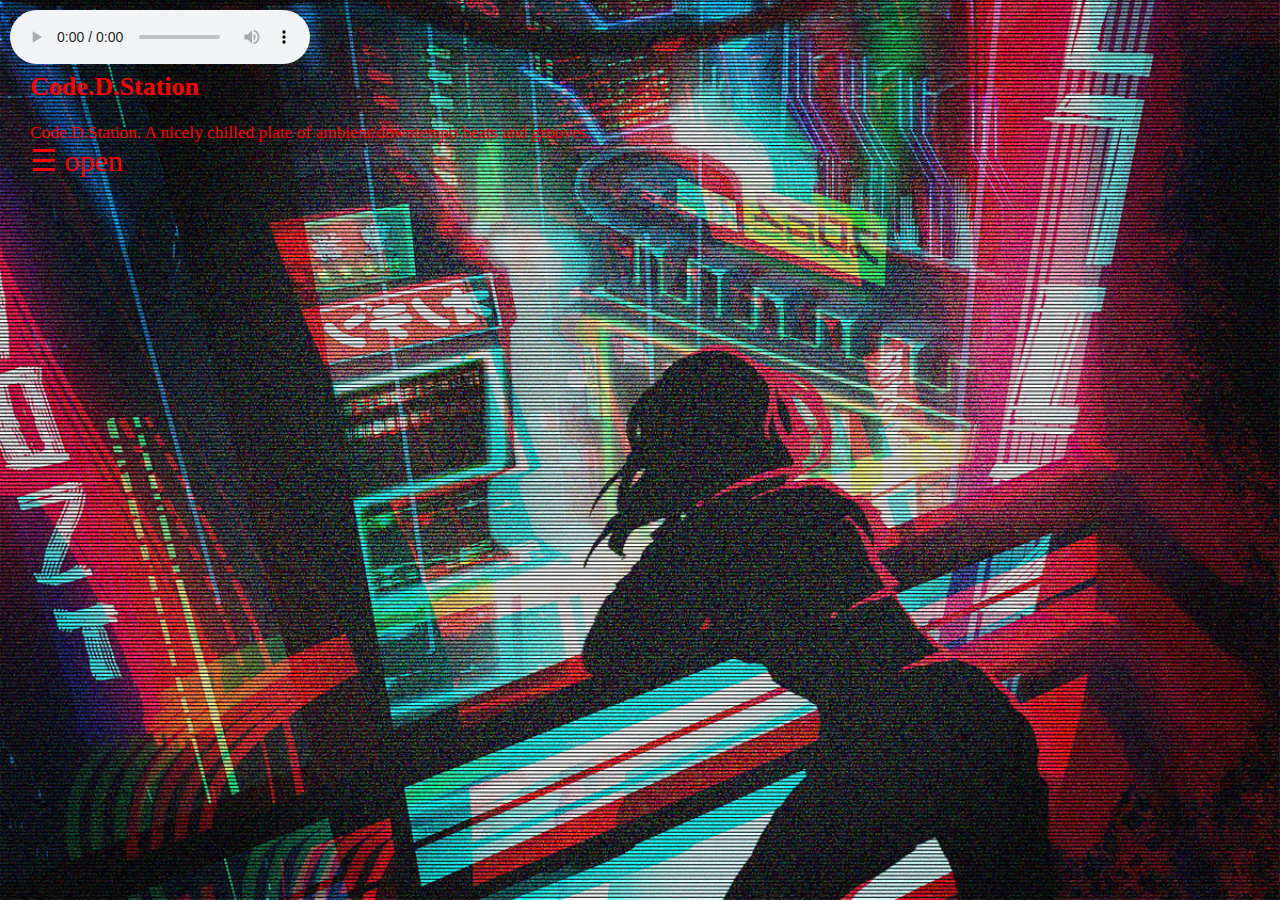
<file: index.html>
<!DOCTYPE html>
<html>
<head>
	<style>
	a {
		background-image: url(./bartags7.gif);
	}
	body {
		background: url(./background.jpg) no-repeat center center fixed;
    		-webkit-background-size: cover;
    		-moz-background-size: cover;
    		-o-background-size: cover;
    		background-size: cover;
    		height: 100%;
    		overflow: hidden;
	}

	</style>
	<title>Code.D.Station</title>
	<link href="index.css" rel="stylesheet">
</head>
<body>
<!-- About me Section start -->
<div id ="content">
	<div id="player">
		<!-- Some Music for fun -->
		<audio autoplay controls>
		<source src="http://ice1.somafm.com/groovesalad-256-mp3" type="audio/mpeg">
		</audio>
	</div>
</div>
<div id="mySidenav" class="sidenav">
	<a href="javascript:void(0)" class="closebtn"
onclick="closeNav ()">&times;</a>
	<a href="cliQ.html">CliqHop</a>
	<a href="dub.html">Dub</a>
</div>
<!-- Use any element to open the sidenav -->
<span onclick="openNav ()">open</span>
<div id="main">
	<h2><font color="red">Code.D.Station</font></h2>
	<p><font color="red">Code.D.Station. A nicely chilled plate of
		ambient/downtempo beats and grooves.</font></p>
	<span style="font-size:30px;cursor:pointer;color:red;"
	onclick="openNav()">&#9776; open</span>
</div>
<script>
function openNav() {
	document.getElementById("mySidenav").style.width = "250px";
	document.getElementById("main").style.marginLeft = "250px";
}
function closeNav() {
    document.getElementById("mySidenav").style.width = "0";
    document.getElementById("main").style.marginLeft = "0";
}
</script>
<!-- About me section end -->
</body>
</html>
</file>
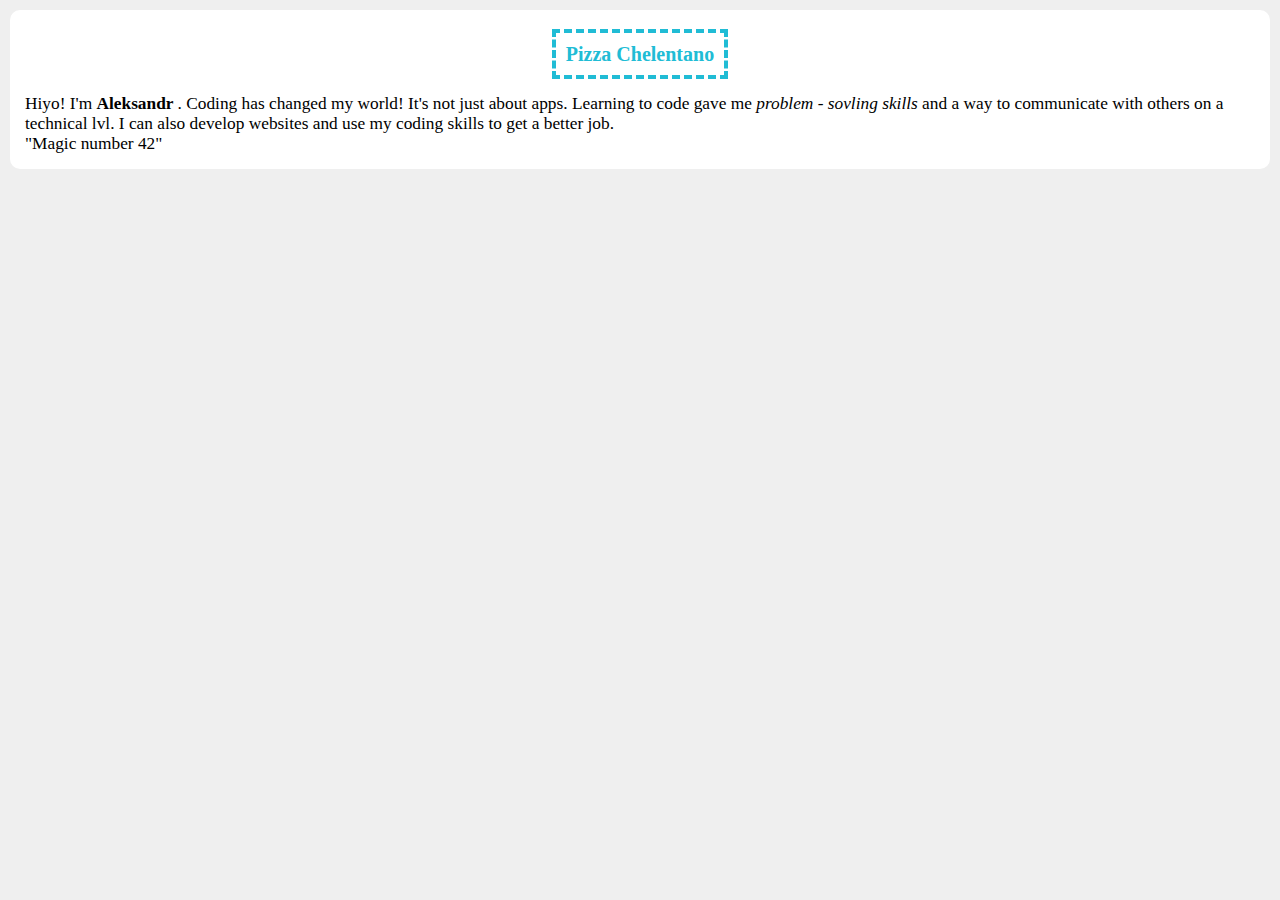
<file: site.html>
<!DOCTYPE html>
<html>
 <head>
   <title>My Blog</title>
   <link href="myBlog.css" rel="stylesheet">
  </head>
  <body>
   <!-- About me Section start -->
   <div class="section">
    <h1><span>Pizza Chelentano</span></h1>
	<p>
	 Hiyo! I'm <strong> Aleksandr </strong>. Coding has changed my world! It's not just about apps.
	 Learning to code gave me <i> problem - sovling skills</i> and a way to communicate with 
	 others on a technical lvl. I can also develop websites and use my coding skills to get a
	 better job. 
	</p>
	<p clas="quote">"Magic number 42"</p>
	</div>
	<!-- About me section end -->
   </body>	
</html>
</file>
<file: index.css>
#content {width:10px; height:10px position: relative;}
#player	{width:300px; height:100px; position: absolute; left:10px;top:10px;}
.sidenav {
	height: 100%; /* 100% Full-height */
	width: 0; /* 0 width - change this with JavaScript */
	position: fixed; /* Stay in place */
	z-index: 1; /* Stay on top */
	left: 0;
	background-color: #111; /* Black */
	overflow-x: hidden; /* Disable horizontal scroll */
	padding-top: 60px; /* Place content 60px from the top */
	transition: 0.5s; /* 0.5 second transition effect to slide in the sidenav */
}
/* The navigation menu links */
.sidenav a {
	padding: 8px 8px 8px 32px;
	text-decoration: none;
	font-size: 25px;
	color: #818181;
	display: block;
	transition: 0.3s;
}
/* When you mouse over the navigation links, change their color */
.sidenav a:hover {
	color: #f1f1f1;
}
/* Position and style the close button (top right corner) */
.sidenav .closebtn {
	position: absolute;
	top: 0;
	right: 0px;
	font-size: 28px;
	margin-left: 50px;
}
/* Style page content - use this if you want to push the page content to the
right when you open the side navigation */
#main {
	transition: margin-left .5s;
	padding: 20px;
}
/* On smaller screens, where height is less that 450px, change the style of the
sidenav (less padding and a smaller font-size) */
@@media screen and (max-height: 450px) {
	.sidenav {padding-top: 15px;}
	.sidenav a {font-size: 18px;}
}
html {
	 margin: 0;
	 padding: 0;
}
body {
     font-family: 'Handlee',cursive;
     font-size: 13pt;
     background-color: #efefef;
     padding: 10px;
     margin: 0;
}
h1 {
     font-size: 15pt;
	 color: #20bcd5;
	 text-align: center;
	 padding: 18px 0 18px 0;
	 margin: 0 0 10px 0;
}
h1 span {
     border: 4px dashed #20bcd5;
     padding: 10px;
}
p {
    padding: 0;
    margin: 0;
}
</file>
<file: myBlog.css>
html {
	 margin: 0;
	 padding: 0;
}
body {
     font-family: 'Handlee',cursive;
     font-size: 13pt;
     background-color: #efefef;
     padding: 10px;
     margin: 0;
}
h1 {
     font-size: 15pt;
	 color: #20bcd5;
	 text-align: center;
	 padding: 18px 0 18px 0;
	 margin: 0 0 10px 0;
}
h1 span {
     border: 4px dashed #20bcd5;
     padding: 10px;
}
p {
    padding: 0;
    margin: 0;
}
.img-circle {
	border: 3px solid white;
	border-radius: 50%;
}
.section {
	background-color: #ffff;
	padding: 15px;
	margin-bottom: 10px;
	border-radius: 10px;
}
#header {
	background-image: url("https://www.sololearn.com/Uploads/header.jpg");
	background-size: cover;
}
#header img {
	display: block;
	width: 80px;
	height: 80px;
	margin: auto;
}	
#header p {
	font-size: 25pt;
	color: #3b464c;
	padding-top: 5px;
	margin: 0;
	font-weight: bold;
	text-align: center;
}
.quote {
	font-size: 12pt;
	text-align: right;
	margin-top: 10px;
}
table {
	width: 100%
}
table, th, td {
	border: 2px solid #cecece;
	border-collapse: collapse;
	text-align: center;
	table-layout: fixed;
}
.selected {
	background-color: #f3648;
	font-weight: bold;
	color: white;
}
li {
	margin-bottom: 15px;
	font-weight: bold;
}
progress {
	width: 70%;
	height: 20px;
	color: #3fb6b2;
	background: #efefef;
}
progress:: -webkit-progress-bar {
	background: #efefef;
}
progress:: -webkit-progress-value {
	background: #3fb6b2;
}
progress:: -moz-progress-bar{
	color: #3fb6b2;
	background: #efefef;
}
iframe, audio {
	display: block;
	margin: 0 auto;
	border: 3px solid #3fb6b2;
}
hr {
	border: 0;
	height: 1px;
	background: #f3648;
}
form {
	text-align: center;
	margin-top: 0;
}
.submit {
	background-color: #3fb6b2;
	padding: 12px 45px;
	border-radius: 5px;
	cursor: pointer;
	color: #ffffff;
	border: none;
	outline: none;
	margin: 0;
	font-weight: bold;
}
.submit:hover {
	background-color: #43a09d;
}
textarea {
	height: 100px;
}
input, textarea {
	margin-bottom: 10px;
	font-size: 11pt;
	padding: 15px 10px 10px;
	border: 1px solid #cecece;
	background-color: #efefef;
	color: 	#787575;
	border-radius: 5px;
	width: 70%;
	outline: none;
}
.face {
	transform: scale(0.4);
	margin: 0;
	display: block;
	margin-top: -35px;
	margin-bottom: -25px;
}
#contacts img {
	height: 50px;
	width: 50px;
	margin-left: 7px;
	margin-right: 7px;
}
#contacts a {
	text-decoration: none;
}
#contacts img:hover {
	opacity: 0.8;
}
#contacts {
	text-align: center;
}
.copyright {
	font-size: 8pt;
	text-align: right;
	padding-bottom: 10px;
	color: grey;
}
</file>
